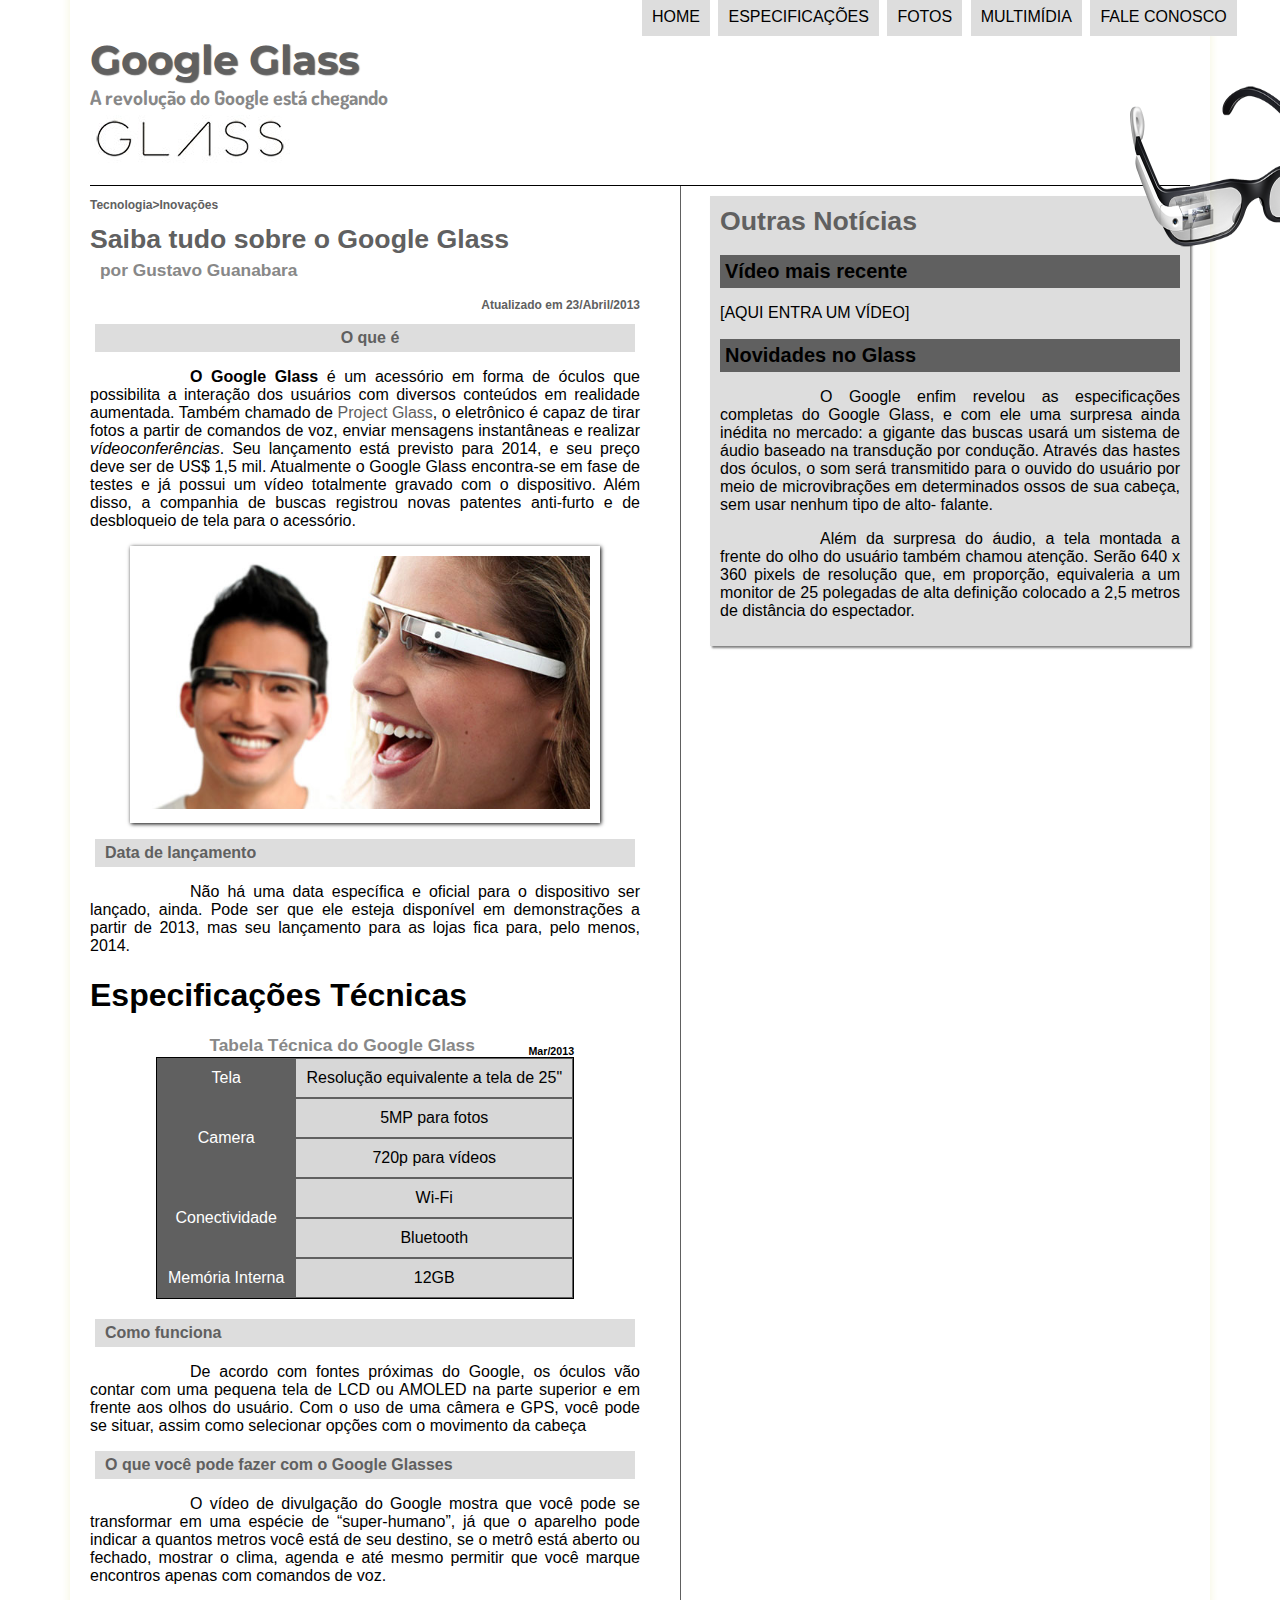
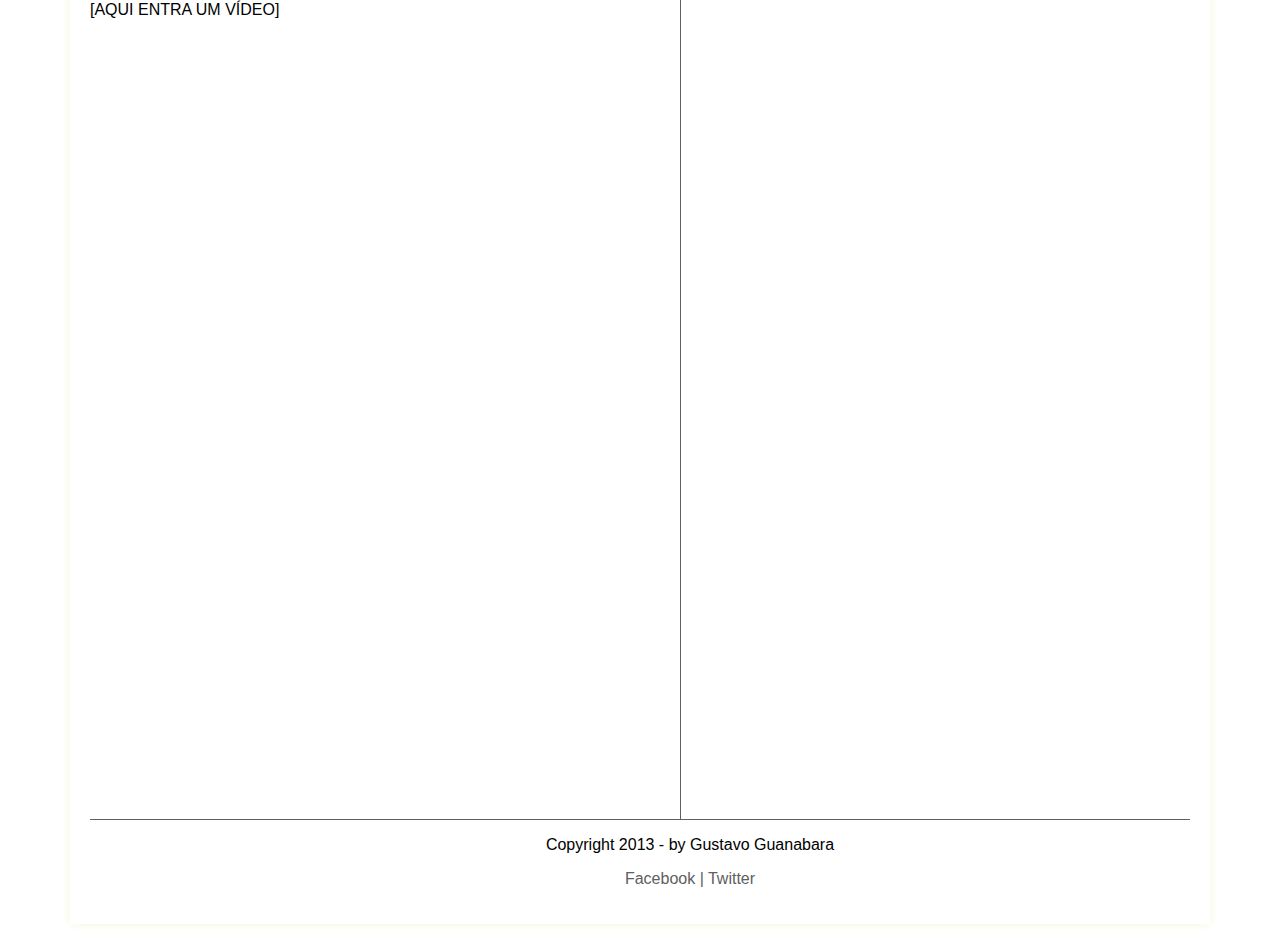
<file: index.html>
<!DOCTYPE html>
<html lang="pt-br" xmlns="http://www.w3.org/1999/html">
<head>
    <meta charset="UTF-8"/>
    <title> tudo sobre google glass </title>
    <link rel="stylesheet" type="text/css" href="_css/estilo.css"/>
</head>
<body>
<div id="interface">
    <header id="cabecalho">
        <hgroup>
            <h1>Google Glass</h1>
            <h2>A revolução do Google está chegando</h2>
        </hgroup>
        <img id="icone" src="_imagens/glass-oculos-preto-grd.png" alt="ícone"/>
        <nav id="menu">
            <h1> Menu Principal </h1>
            <ul>
                <li
                        onmouseover="mudafoto('_imagens/home.png')"
                        onmouseout="mudafoto('_imagens/glass-oculos-preto-grd.png')">
                    <a href="index.html">home</a>
                </li>
                <li
                        onmouseover="mudafoto('_imagens/especificacoes.png')"
                        onmouseout="mudafoto('_imagens/glass-oculos-preto-grd.png')">
                    <a href="specs.html">Especificações</a>
                </li>
                <li
                        onmouseover="mudafoto('_imagens/fotos.png')"
                        onmouseout="mudafoto('_imagens/glass-oculos-preto-grd.png')">
                    <a href="fotos.html">Fotos</a>
                </li>
                <li
                        onmouseover="mudafoto('_imagens/multimidia.png')"
                        onmouseout="mudafoto('_imagens/glass-oculos-preto-grd.png')">
                    <a href="multimidia.html"> Multimídia</a>
                </li>
                <li
                        onmouseover="mudafoto('_imagens/contato.png')"
                        onmouseout="mudafoto('_imagens/glass-oculos-preto-grd.png')">
                    <a href="fale-conosco.html">Fale conosco</a>
                </li>
            </ul>
        </nav>
    </header>
    <section id="corpo">
        <article
                id="noticiaprincipal"
                style="margin-bottom:800px;">
            <header id="cabecalho-artigo">
                <hgroup>
                    <h3> Tecnologia>Inovações </h3>
                    <h1> Saiba tudo sobre o Google Glass </h1>
                    <h2>por Gustavo Guanabara </h2>
                    <h3 class="direita"> Atualizado em 23/Abril/2013 </h3>
                </hgroup>
            </header>
            <h2 style="text-align: center;"> O que é </h2>
            <p>
                <b> O Google Glass </b> é um acessório em forma de óculos que possibilita a interação dos usuários
                com diversos conteúdos em realidade aumentada. Também chamado de <a href="http://glass.google.com"
                                                                                    target="_blank"> Project Glass</a>,
                o eletrônico é capaz de tirar fotos a partir de comandos de voz, enviar mensagens instantâneas e
                realizar <i>vídeoconferências</i>. Seu lançamento está previsto para 2014, e seu preço deve ser de US$
                1,5 mil. Atualmente o Google Glass encontra-se em fase de testes e já possui um vídeo totalmente gravado
                com o dispositivo. Além disso, a companhia de buscas registrou novas patentes anti-furto e de
                desbloqueio de tela para o acessório. </p>
            <figure class="foto-legenda">
                <img src="_imagens/glass-quadro-homem-mulher.jpg" height="320" width="500"/>
                <figcaption>
                    óculos google class
                </figcaption>
            </figure>

            <h2> Data de lançamento </h2>
            <p>Não há uma data específica e oficial para o dispositivo ser lançado, ainda. Pode ser que ele esteja
                disponível em demonstrações a partir de 2013, mas seu lançamento para as lojas fica para, pelo menos,
                2014.</p>

            <h1>Especificações Técnicas</h1>
            <table id="tabela">
                <caption> Tabela Técnica do Google Glass <span>Mar/2013</span></caption>

                <tr>
                    <td class="ce">Tela</td>
                    <td class="cd">Resolução equivalente a tela de 25"</td>
                </tr>
                <tr>
                    <td rowspan="2" class="ce">Camera</td>
                    <td class="cd">5MP para fotos</td>
                </tr>
                <tr>
                    <td class="cd">720p para vídeos</td>
                </tr>
                <tr>
                    <td rowspan="2" class="ce">Conectividade</td>
                    <td class="cd">Wi-Fi</td>
                </tr>
                <tr>
                    <td class="cd">Bluetooth</td>
                </tr>
                <tr>
                    <td class="ce">Memória Interna</td>
                    <td class="cd"> 12GB</td>
                </tr>
            </table>
            <h2>Como funciona</h2>
            <p>De acordo com fontes próximas do Google, os óculos vão contar com uma pequena tela de LCD ou AMOLED na
                parte superior e em frente aos olhos do usuário. Com o uso de uma câmera e GPS, você pode se situar,
                assim como selecionar opções com o movimento da cabeça </p>

            <h2> O que você pode fazer com o Google Glasses </h2>
            <p>O vídeo de divulgação do Google mostra que você pode se transformar em uma espécie de “super-humano”, já
                que o aparelho pode indicar a quantos metros você está de seu destino, se o metrô está aberto ou
                fechado, mostrar o clima, agenda e até mesmo permitir que você marque encontros apenas com comandos de
                voz. </p>

            [AQUI ENTRA UM VÍDEO]
        </article>
    </section>
    <aside id="lateral">

        <h1>Outras Notícias</h1>
        <h2>Vídeo mais recente</h2>

        [AQUI ENTRA UM VÍDEO]

        <h2> Novidades no Glass </h2>
        <p>O Google enfim revelou as especificações completas do Google Glass, e com ele uma surpresa ainda inédita no
            mercado: a gigante das buscas usará um sistema de áudio baseado na transdução por condução. Através das
            hastes dos óculos, o som será transmitido para o ouvido do usuário por meio de microvibrações em
            determinados ossos de sua cabeça, sem usar nenhum tipo de alto-
            <wbr/>
            falante.
        </p>

        <p> Além da surpresa do áudio, a tela montada a frente do olho do usuário também chamou atenção. Serão 640 x 360
            pixels de resolução que, em proporção, equivaleria a um monitor de 25 polegadas de alta definição colocado a
            2,5 metros de distância do espectador. </p>
    </aside>
    <footer id="rodape">
        <p>Copyright 2013 - by Gustavo Guanabara</p>
        <p><a href="http://facebook.com/cursosemvideo" target="_blank"> Facebook |
            <a href="http://x.com/cursosemvideo" target="_blank">Twitter</p>
    </footer>
</div>
</body>
<script src="funcoes.js"></script>
</html>
</file>
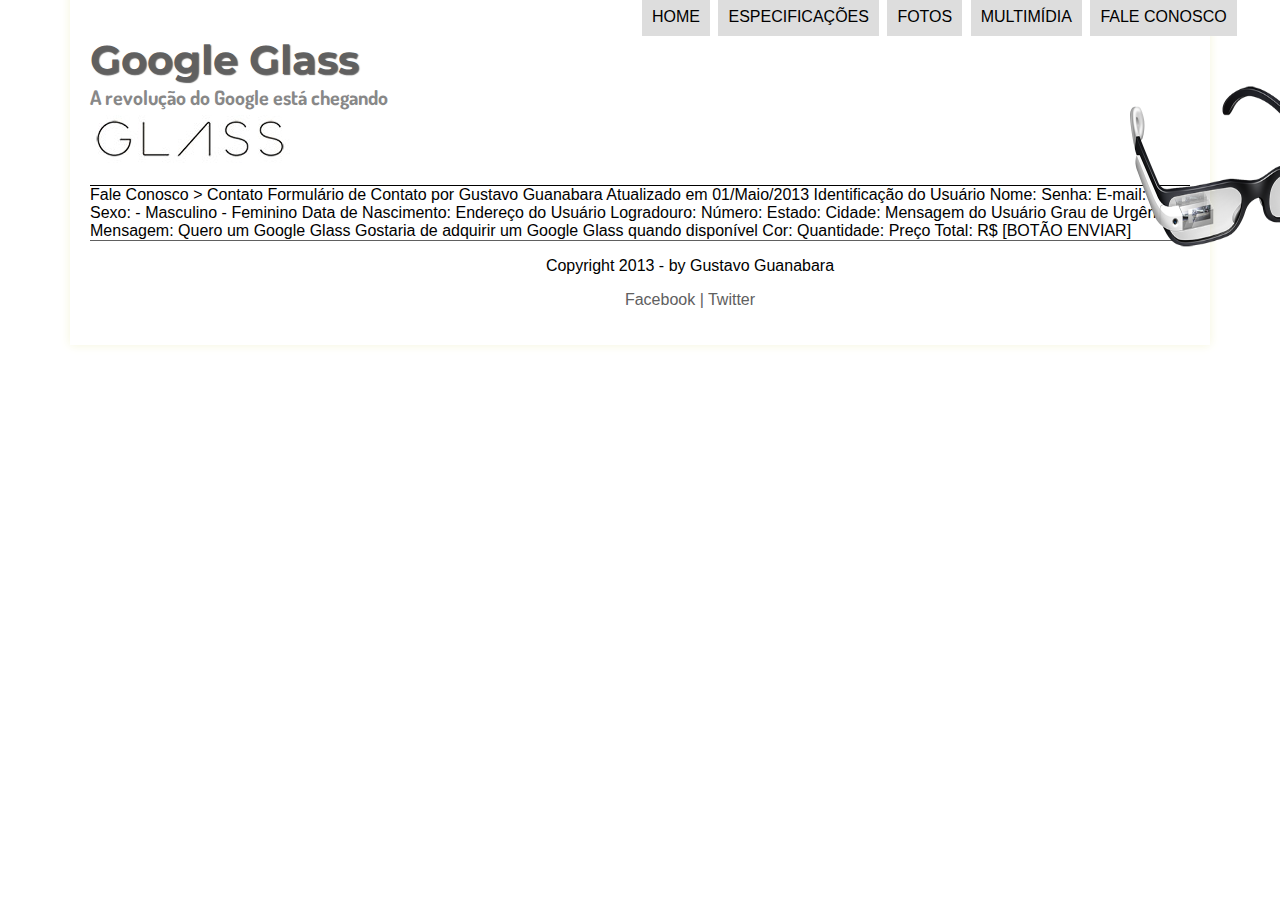
<file: fale-conosco.html>
<!DOCTYPE html >
<hhml lang="pt-br" xmlns="http://www.w3.org/1999/html">
    <head>
        <meta charset="UTF-8"/>
        <title> tudo sobre google glass </title>
        <link rel="stylesheet" type="text/css" href="_css/estilo.css"/>

    </head>
    <script src="funcoes.js" ></script>
    <body>
    <div id= "interface">

        <header  id="cabecalho">
            <hgroup>
                <h1>Google Glass</h1>
                <h2>A revolução do Google está chegando</h2>
            </hgroup>

            <img id="icone" src="_imagens/glass-oculos-preto-grd.png" height="150" width="230"/>


            <nav id = "menu">
                <h1> Menu Principal </h1>
                <ul type="1" start="1">
                    <li onmouseover="mudafoto('_imagens/home.png')" onmouseout="mudafoto('_imagens/contato.png')" ><a href="index.html">home</a></li>
                    <li onmouseover="mudafoto('_imagens/especificacoes.png')"onmouseout="mudafoto('_imagens/contato.png')"><a href="specs.html">Especificações</a></li>
                    <li onmouseover="mudafoto('_imagens/fotos.png')" onmouseout="mudafoto('_imagens/contato.png')"> <a href="fotos.html">Fotos</a> </li>
                    <li onmouseover="mudafoto('_imagens/multimidia.png')" onmouseout="mudafoto('_imagens/contato.png')">  <a href="multimidia.html"> Multimídia</a> </li>
                    <li onmouseover="mudafoto('_imagens/contato.png')" onmouseout="mudafoto('_imagens/contato.png')"><a href="fale-conosco.html">Fale conosco</a> </li>
                </ul>
            </nav>

        </header>
Fale Conosco > Contato
Formulário de Contato
por Gustavo Guanabara
Atualizado em 01/Maio/2013

Identificação do Usuário
    Nome:
    Senha:
    E-mail:
    Sexo:
        - Masculino
        - Feminino
    Data de Nascimento:

Endereço do Usuário
    Logradouro:
    Número:
    Estado:
    Cidade:

Mensagem do Usuário
    Grau de Urgência:
    Mensagem:

Quero um Google Glass
    Gostaria de adquirir um Google Glass quando disponível
    Cor:
    Quantidade:
    Preço Total: R$


[BOTÃO ENVIAR]

        <footer id="rodape">
            <p>Copyright 2013 - by Gustavo Guanabara</p>
            <p>  <a href="http://facebook.com/cursosemvideo" target="_blank"> Facebook |
                <a href="http://x.com/cursosemvideo" target="_blank">Twitter </p>
        </footer>
    </div>
    </body>
</hhml>
</file>
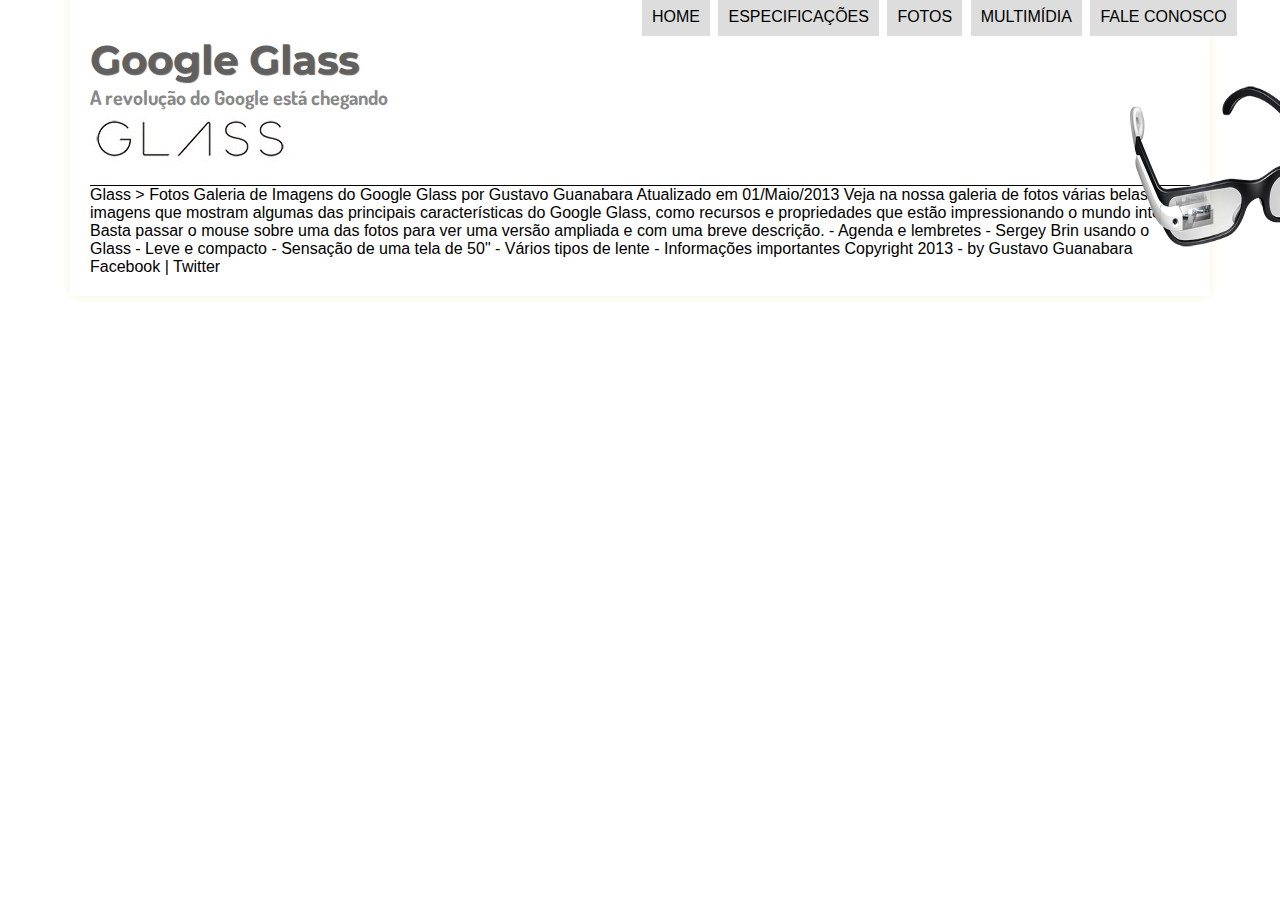
<file: fotos.html>
<!DOCTYPE html >
<hhml lang="pt-br" xmlns="http://www.w3.org/1999/html">
    <head>
        <meta charset="UTF-8"/>
        <title> tudo sobre google glass </title>
        <link rel="stylesheet" type="text/css" href="_css/estilo.css"/>

    </head>
    <script src="funcoes.js" ></script>
    <body>
    <div id= "interface">

        <header  id="cabecalho">
            <hgroup>
                <h1>Google Glass</h1>
                <h2>A revolução do Google está chegando</h2>
            </hgroup>

            <img id="icone" src="_imagens/glass-oculos-preto-grd.png" height="150" width="230"/>


            <nav id = "menu">
                <h1> Menu Principal </h1>
                <ul type="1" start="1">
                    <li onmouseover="mudafoto('_imagens/home.png')" onmouseout="mudafoto('_imagens/fotos.png')" ><a href="index.html">home</a></li>
                    <li onmouseover="mudafoto('_imagens/especificacoes.png')"onmouseout="mudafoto('_imagens/fotos.png')"><a href="specs.html">Especificações</a></li>
                    <li onmouseover="mudafoto('_imagens/fotos.png')" onmouseout="mudafoto('_imagens/fotos.png')"> <a href="fotos.html">Fotos</a> </li>
                    <li onmouseover="mudafoto('_imagens/multimidia.png')" onmouseout="mudafoto('_imagens/fotos.png')">  <a href="multimidia.html"> Multimídia</a> </li>
                    <li onmouseover="mudafoto('_imagens/contato.png')" onmouseout="mudafoto('_imagens/fotos.png')"><a href="fale-conosco.html">Fale conosco</a> </li>
                </ul>
            </nav>

        </header>

Glass > Fotos
Galeria de Imagens do Google Glass
por Gustavo Guanabara
Atualizado em 01/Maio/2013

Veja na nossa galeria de fotos várias belas imagens que mostram algumas das principais características do Google Glass, como recursos e propriedades que estão impressionando o mundo inteiro. Basta passar o mouse sobre uma das fotos para ver uma versão ampliada e com uma breve descrição.

- Agenda e lembretes
- Sergey Brin usando o Glass
- Leve e compacto
- Sensação de uma tela de 50"
- Vários tipos de lente
- Informações importantes

Copyright 2013 - by Gustavo Guanabara

Facebook | Twitter
</file>
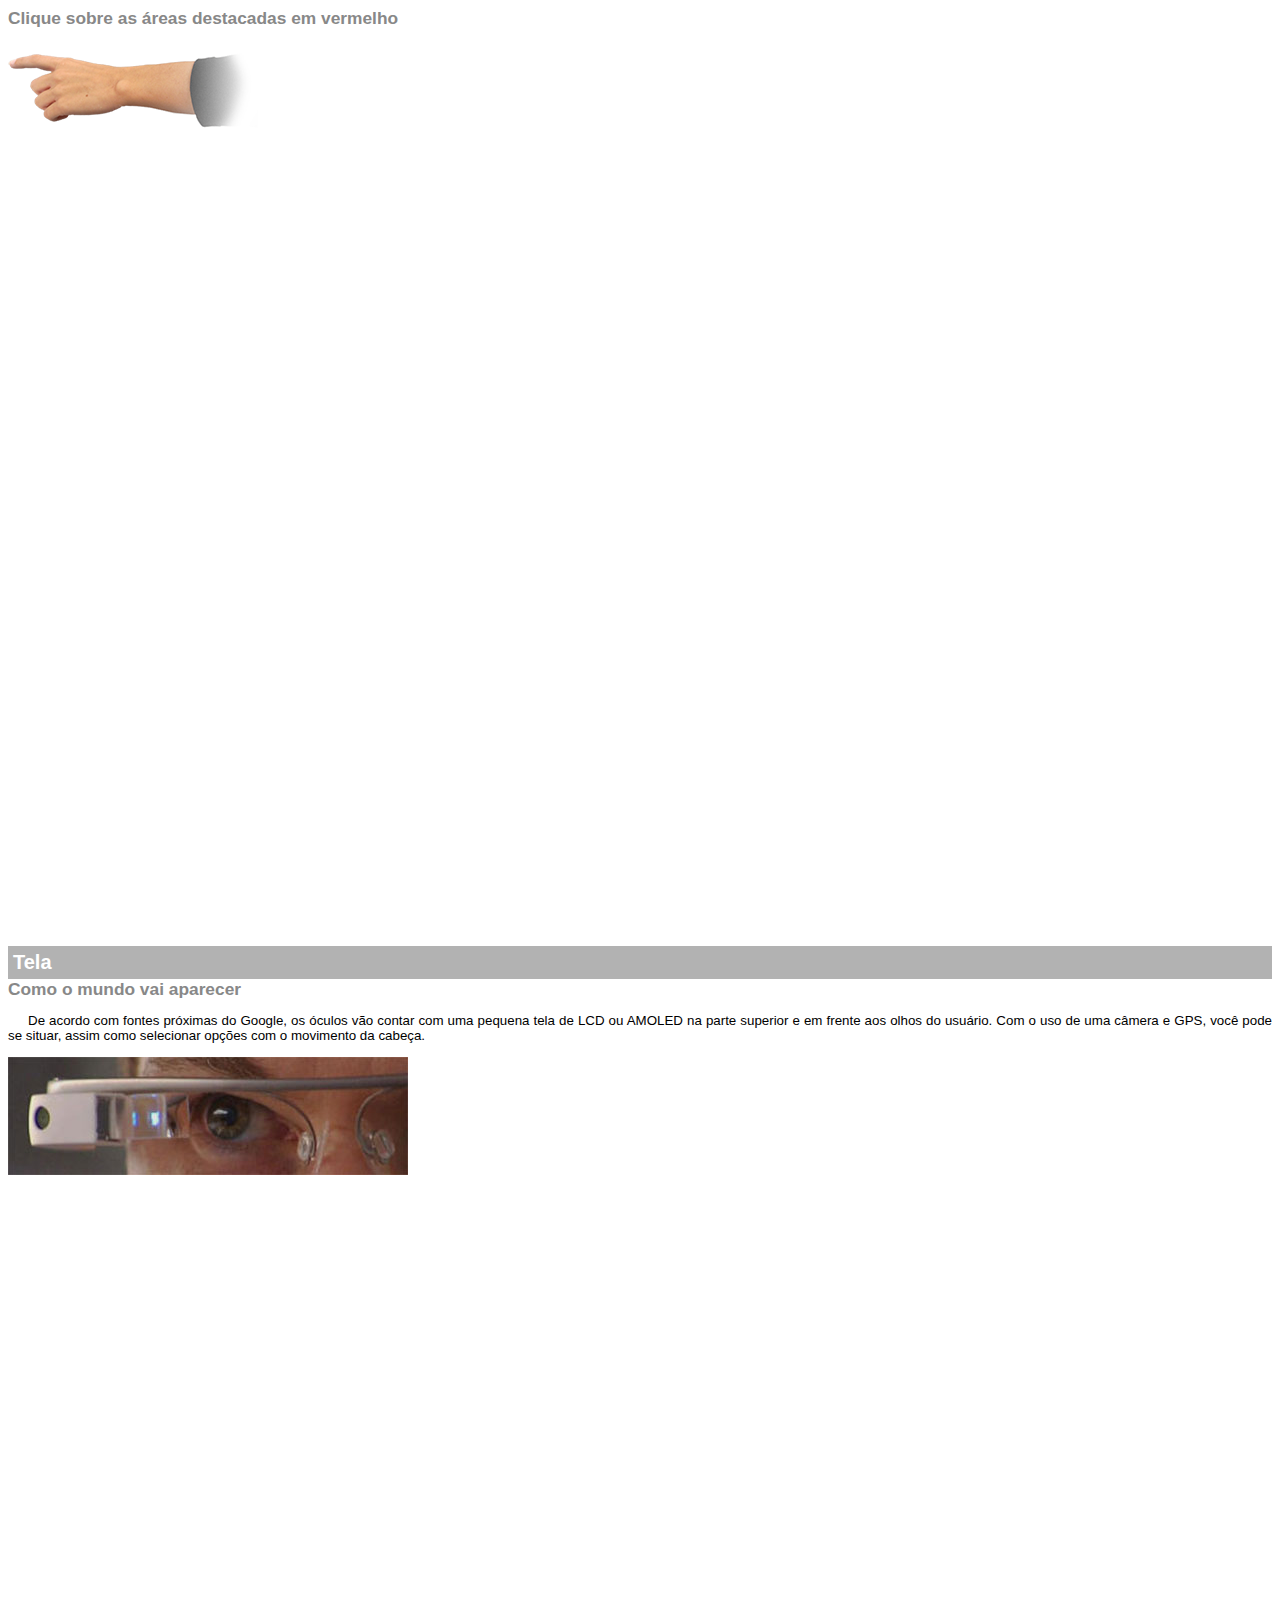
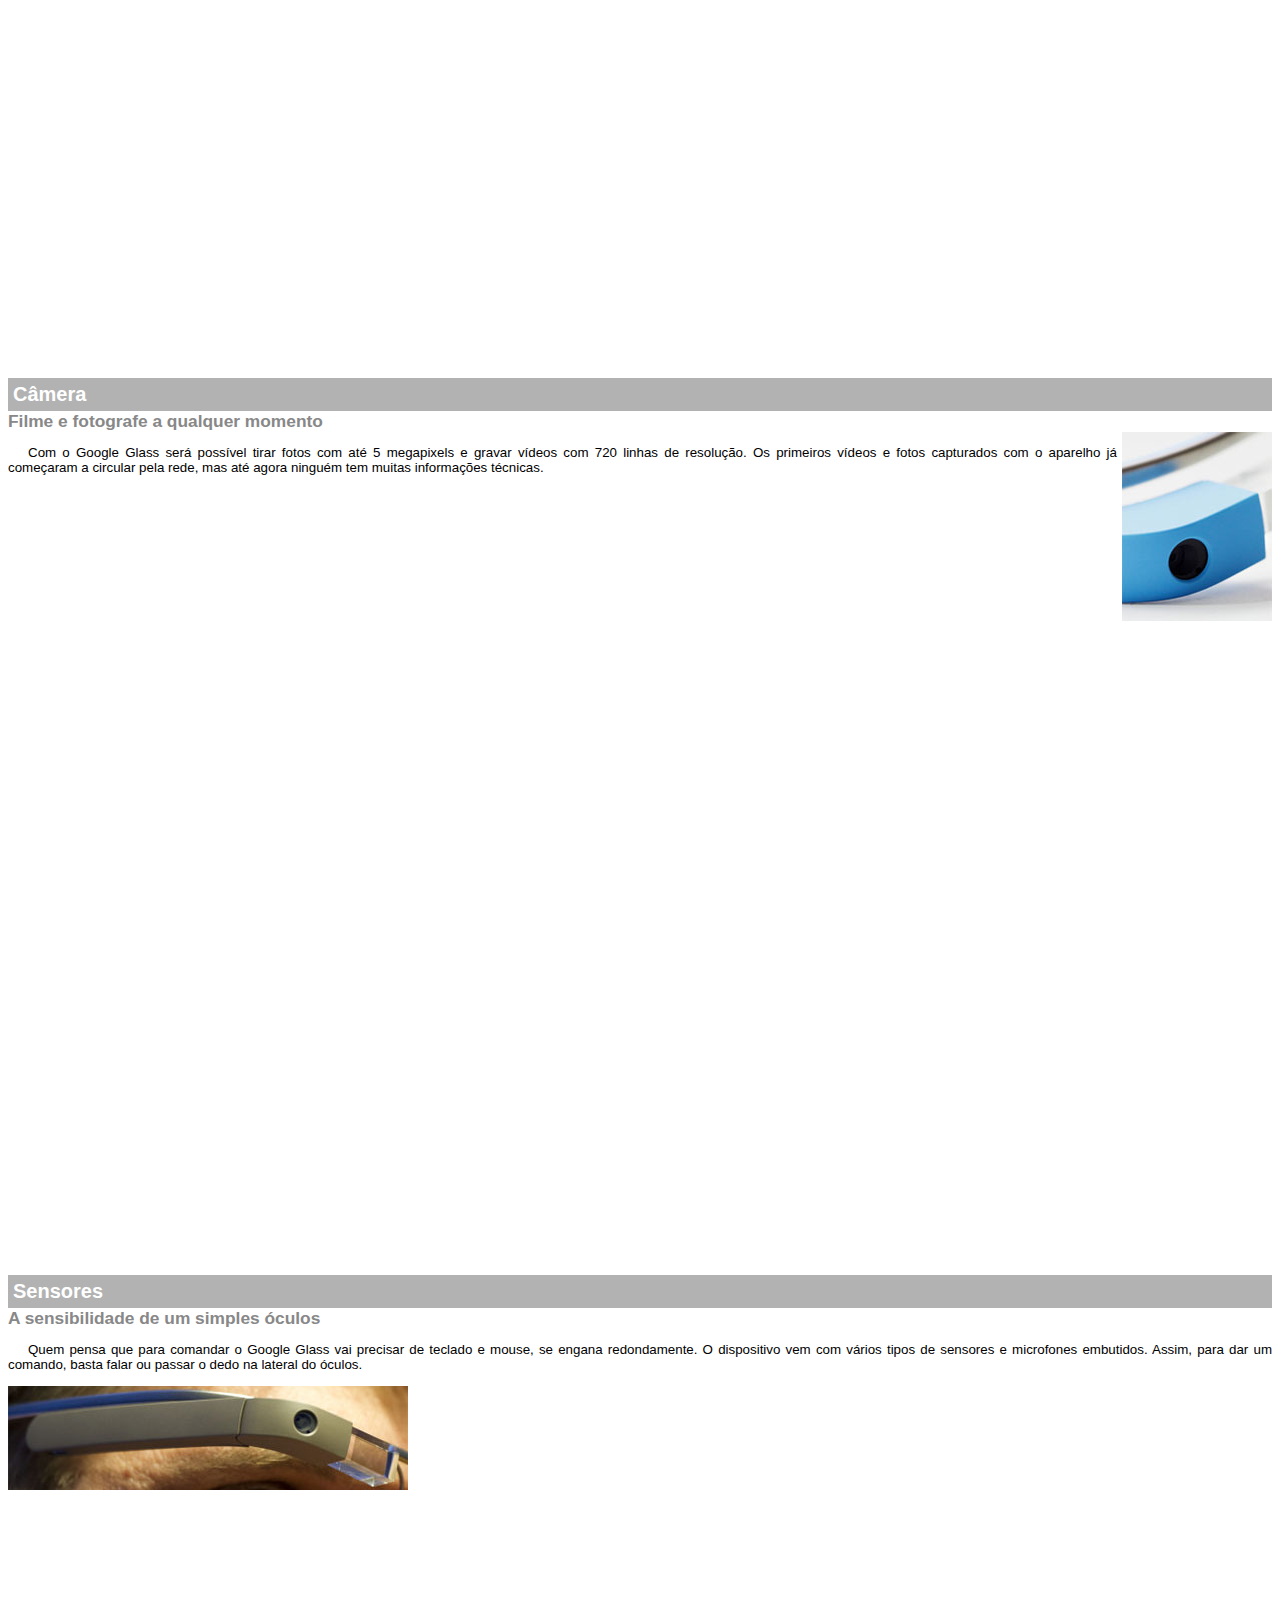
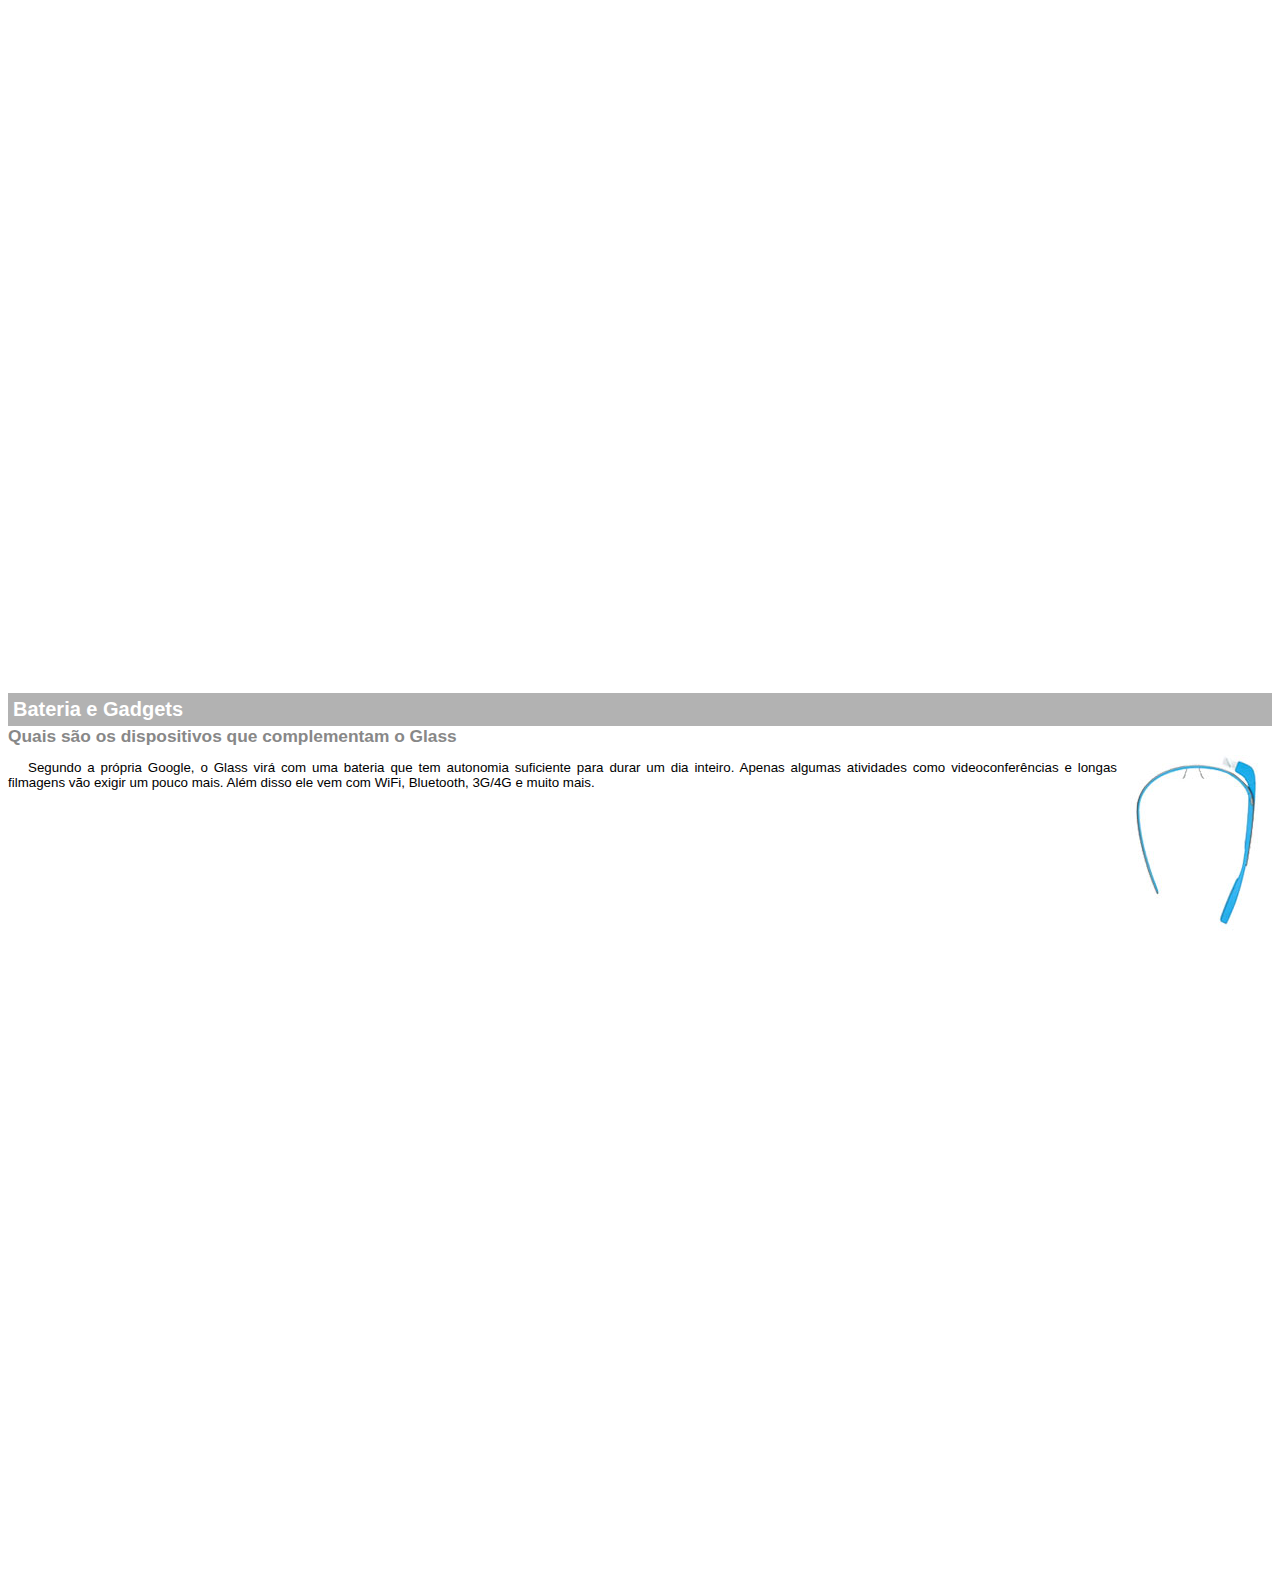
<file: google-glass.html>
<!DOCTYPE html>
<html lang="pt-br">
<head>
    <meta charset="UTF-8"/>
    <link rel="stylesheet" type="text/css" href="_css/google-glass.css">
    <title> Informações sobre o Google Glass</title>
</head>

<body>
    <article id="topo" style="margin-bottom: 800px;">
        <header>
            <h2>Clique sobre as áreas destacadas em vermelho</h2>
        </header>
       <img src="_imagens/mao.png" alt="Mão apontando para esquerda"/>

    </article>

    <article id="tela" style="margin-bottom: 800px;">
        <header>
            <h1>Tela</h1>
            <h2>Como o mundo vai aparecer</h2>
        </header>

        <p>De acordo com fontes próximas do Google, os óculos vão contar com uma pequena tela de LCD ou AMOLED na parte
            superior e em frente aos olhos do usuário. Com o uso de uma câmera e GPS, você pode se situar, assim como
            selecionar opções com o movimento da cabeça.</p>
       <img src="_imagens/det-tela.jpg" alt ="tela do google glass"/>
    </article>


    <article id="camera" style="margin-bottom: 800px;">
        <header>
            <h1>Câmera</h1>
            <h2>Filme e fotografe a qualquer momento</h2>
        </header>
        <img src="_imagens/det-camera.jpg"  class="img-dir" alt="camera do google glass"/>
        <p>
            Com o Google Glass será possível tirar fotos com até 5 megapixels e gravar vídeos com 720 linhas de resolução. Os
            primeiros vídeos e fotos capturados com o aparelho já começaram a circular pela rede, mas até agora ninguém tem
            muitas informações técnicas.
        </p>
    </article>


    <article id="sensores" style="margin-bottom: 800px;">
        <header>
            <h1>Sensores</h1>
            <h2>A sensibilidade de um simples óculos</h2>
        </header>
        <p>Quem pensa que para comandar o Google Glass vai precisar de teclado e mouse, se engana redondamente. O
            dispositivo
            vem com vários tipos de sensores e microfones embutidos. Assim, para dar um comando, basta falar ou passar o
            dedo na
            lateral do óculos.</p>
        <img src="_imagens/det-touch.jpg" alt ="sensores do google glass"/>
    </article>
    <article id="gadgets" style="margin-bottom: 800px;">
        <header>
            <h1>Bateria e Gadgets</h1>
            <h2>Quais são os dispositivos que complementam o Glass</h2>
            <img src="_imagens/det-bateria.jpg" class="img-dir" alt="bateria do google glass"/>
            <p>Segundo a própria Google, o Glass virá com uma bateria que tem autonomia suficiente para durar um dia
                inteiro. Apenas
                algumas atividades como videoconferências e longas filmagens vão exigir um pouco mais. Além disso ele vem
                com WiFi,
                Bluetooth, 3G/4G e muito mais.</p>
        </header>
    </article>
</body>
</html>
</file>
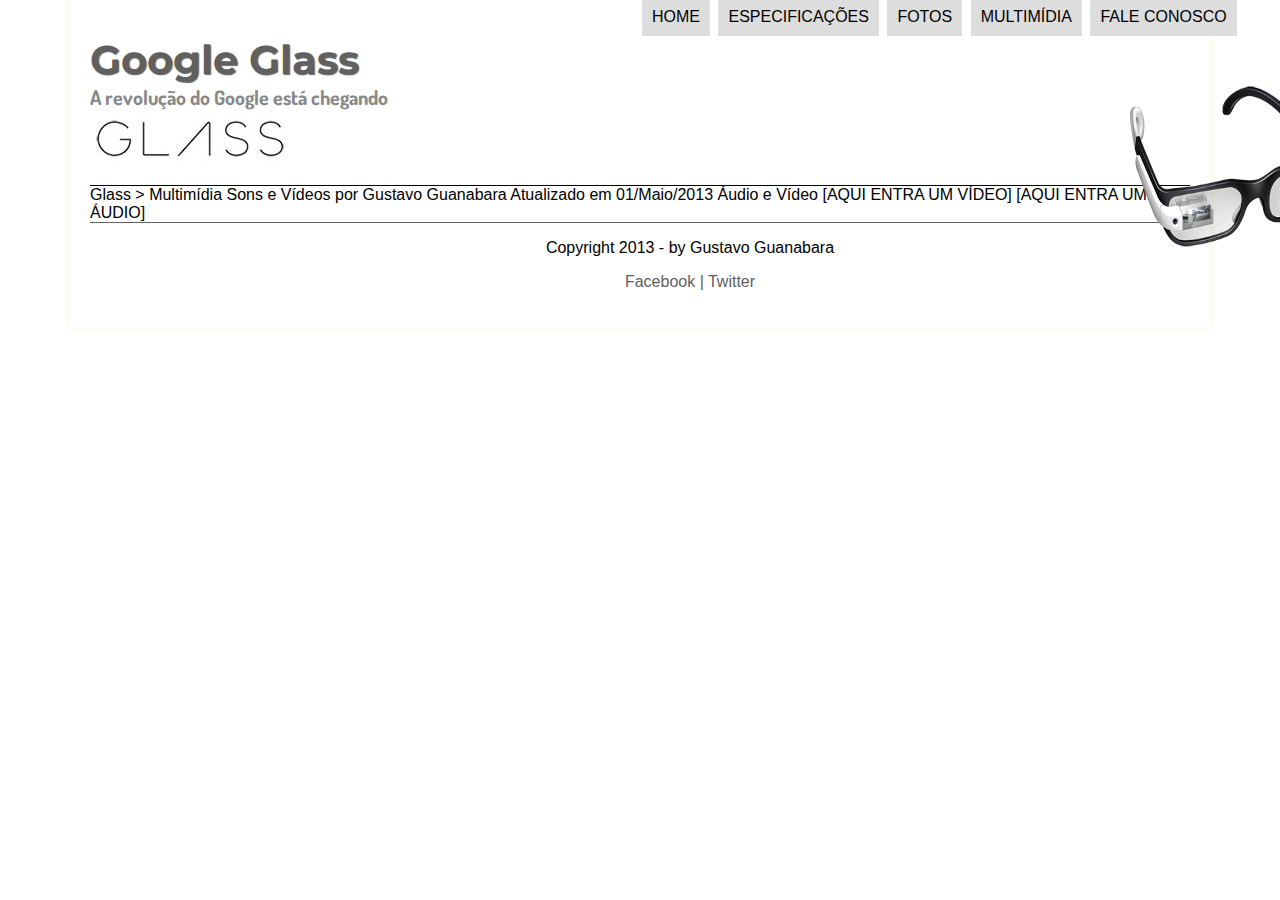
<file: multimidia.html>
<!DOCTYPE html >
<hhml lang="pt-br" xmlns="http://www.w3.org/1999/html">
    <head>
        <meta charset="UTF-8"/>
        <title> tudo sobre google glass </title>
        <link rel="stylesheet" type="text/css" href="_css/estilo.css"/>

    </head>
    <script src="funcoes.js" ></script>
    <body>
    <div id= "interface">

        <header  id="cabecalho">
            <hgroup>
                <h1>Google Glass</h1>
                <h2>A revolução do Google está chegando</h2>
            </hgroup>

            <img id="icone" src="_imagens/glass-oculos-preto-grd.png" height="150" width="230"/>


            <nav id = "menu">
                <h1> Menu Principal </h1>
                <ul type="1" start="1">
                    <li onmouseover="mudafoto('_imagens/home.png')" onmouseout="mudafoto('_imagens/multimidia.png')" ><a href="index.html">home</a></li>
                    <li onmouseover="mudafoto('_imagens/especificacoes.png')"onmouseout="mudafoto('_imagens/multimidia.png')"><a href="specs.html">Especificações</a></li>
                    <li onmouseover="mudafoto('_imagens/fotos.png')" onmouseout="mudafoto('_imagens/multimidia.png')"> <a href="fotos.html">Fotos</a> </li>
                    <li onmouseover="mudafoto('_imagens/multimidia.png')" onmouseout="mudafoto('_imagens/multimidia.png')">  <a href="multimidia.html"> Multimídia</a> </li>
                    <li onmouseover="mudafoto('_imagens/contato.png')" onmouseout="mudafoto('_imagens/multimidia.png')"><a href="fale-conosco.html">Fale conosco</a> </li>
                </ul>
            </nav>

        </header>

Glass > Multimídia
Sons e Vídeos
por Gustavo Guanabara
Atualizado em 01/Maio/2013


Áudio e Vídeo

[AQUI ENTRA UM VÍDEO]
[AQUI ENTRA UM ÁUDIO]

        <footer id="rodape">
            <p>Copyright 2013 - by Gustavo Guanabara</p>
            <p>  <a href="http://facebook.com/cursosemvideo" target="_blank"> Facebook |
                <a href="http://x.com/cursosemvideo" target="_blank">Twitter </p>
        </footer>
    </div>
    </body>
</hhml>
</file>
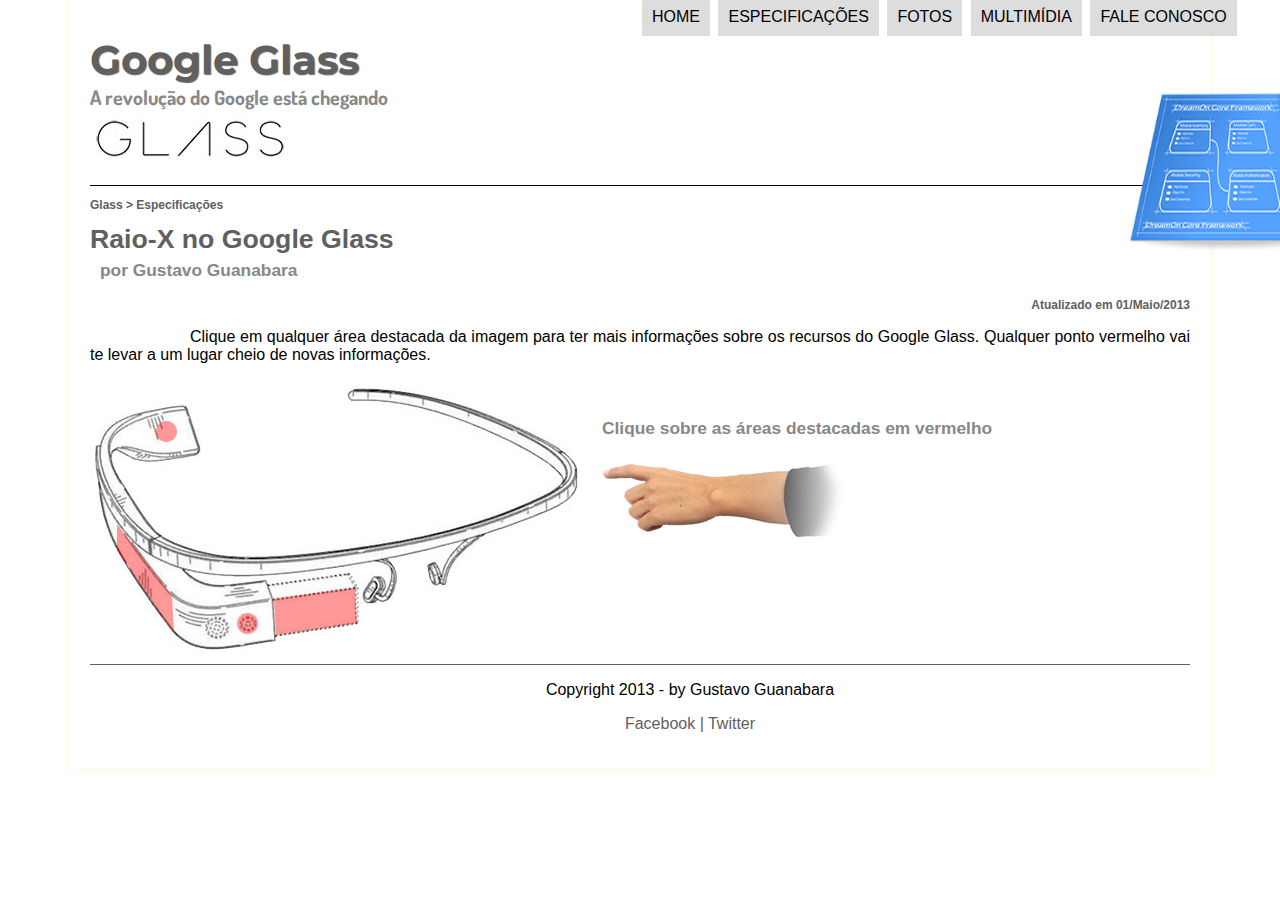
<file: specs.html>
<!DOCTYPE html>
<html lang="pt-br" xmlns="http://www.w3.org/1999/html" xmlns="http://www.w3.org/1999/html">
<head>
    <meta charset="UTF-8"/>
    <title> tudo sobre google glass </title>
    <link rel="stylesheet" type="text/css" href="_css/estilo.css"/>
    <link rel="stylesheet" type="text/css" href="_css/specs.css"/>


</head>
<script src="funcoes.js"></script>
<body>
<div id="interface">

    <header id="cabecalho">
        <hgroup>

            <h1>Google Glass</h1>
            <h2>A revolução do Google está chegando</h2>
        </hgroup>

        <img id="icone" src="_imagens/especificacoes.png" height="150" width="230"/>


        <nav id="menu">
            <h1> Menu Principal </h1>
            <ul type="1" start="1">
                <li onmouseover="mudafoto('_imagens/home.png')" onmouseout="mudafoto('_imagens/especificacoes.png')"><a
                        href="index.html">home</a></li>
                <li onmouseover="mudafoto('_imagens/especificacoes.png')"
                    onmouseout="mudafoto('_imagens/especificacoes.png')"><a href="specs.html">Especificações</a></li>
                <li onmouseover="mudafoto('_imagens/fotos.png')" onmouseout="mudafoto('_imagens/especificacoes.png')"><a
                        href="fotos.html">Fotos</a></li>
                <li onmouseover="mudafoto('_imagens/multimidia.png')"
                    onmouseout="mudafoto('_imagens/especificacoes.png')"><a href="multimidia.html"> Multimídia</a></li>
                <li onmouseover="mudafoto('_imagens/contato.png')" onmouseout="mudafoto('_imagens/especificacoes.png')">
                    <a href="fale-conosco.html">Fale conosco</a></li>
            </ul>
        </nav>

    </header>

    <section id="corpo-full">
        <article id="noticiaprincipal">
            <header id="cabecalho-artigo">
                <hgroup>

                    <h3>Glass > Especificações</h3>
                    <h1>Raio-X no Google Glass</h1>
                    <h2>por Gustavo Guanabara</h2>
                    <h3 class="direita">Atualizado em 01/Maio/2013</h3>
                </hgroup>
            </header>

            <p>Clique em qualquer área destacada da imagem para ter mais informações sobre os recursos do Google Glass.
                Qualquer ponto vermelho vai te levar a um lugar cheio de novas informações.</p>

            <section id="conteudo">
                <img src="_imagens/glass-esquema-marcado.jpg" usemap="#meumapa"/>
                <map name="meumapa">
                    <area shape="rect" coords="179,202,270,260" href="google-glass.html#tela" target="janela">
                    <area shape="circle" coords="158,243,12" href="google-glass.html#camera" target="janela">
                    <area shape="circle" coords="73,52,12" href="google-glass.html#gadgets" target="janela">
                    <area shape="poly" coords="28,143,83,216,84,249,27,169" href="google-glass.html#sensores"
                          target="janela">
                </map>
                <iframe id="frame-spec" src="google-glass.html" name="janela"></iframe>
            </section>
        </article>
    </section>


    <footer id="rodape">
        <p>Copyright 2013 - by Gustavo Guanabara</p>
        <p>
            <a href="http://facebook.com/cursosemvideo" target="_blank"> Facebook |
                <a href="http://x.com/cursosemvideo" target="_blank">Twitter
        </p>
    </footer>
</div>
</body>
</html>
</file>
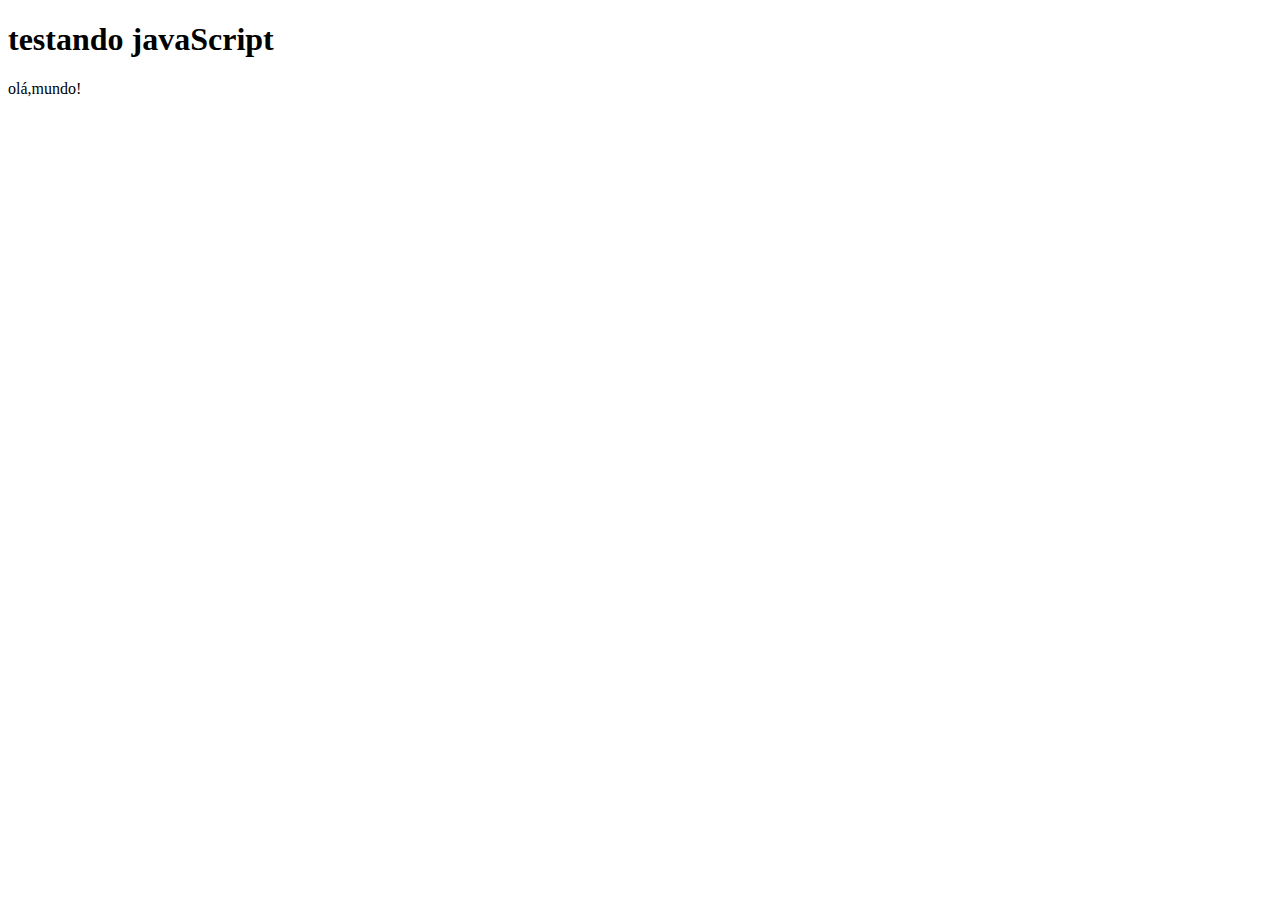
<file: _css/testejs01.html>
<!DOCTYPE html>
<html lang="pt-br">
<head>
    <meta charset="UTF-8"/>
    <title>teste javascript</title>

</head>
<body>
<h1>testando javaScript</h1>
<script >
    alert("olá,mundo");
    document.write("olá,mundo!");
</script>
</body>
</html>
</file>
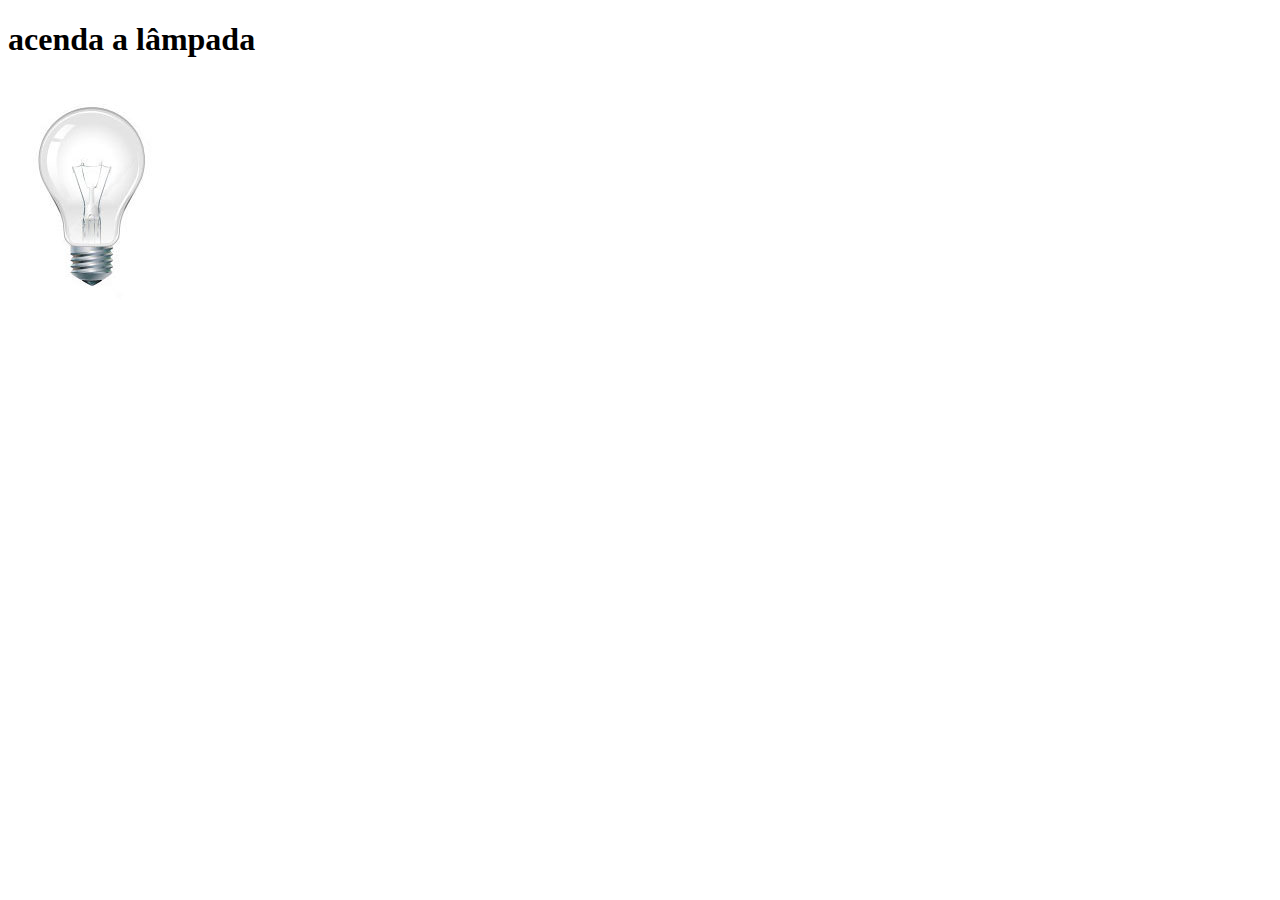
<file: _css/testejs02.html>
<!DOCTYPE html>
<html lang="en">
<head>
    <meta charset="UTF-8">
    <title>teste java script</title>
    <script>
        function acendeLampada() {
            document.getElementById("luz").src = "../_imagens/lampada-acesa.jpg";
        }
        function apagaLampada() {
            document.getElementById("luz").src="../_imagens/lampada-apagada.jpg"
        }
        function quebraLamapda(){
            document.getElementById("luz").src="../_imagens/lampada-quebrada.jpg"
        }

      </script>

</head>
<body>
<h1> acenda a lâmpada</h1>
<img src="../_imagens/lampada-apagada.jpg" height="220" width="169"  id="luz"   onmousemove="acendeLampada()" onmouseout="apagaLampada()" onclick="quebraLamapda()"
</body>
</html>
</file>
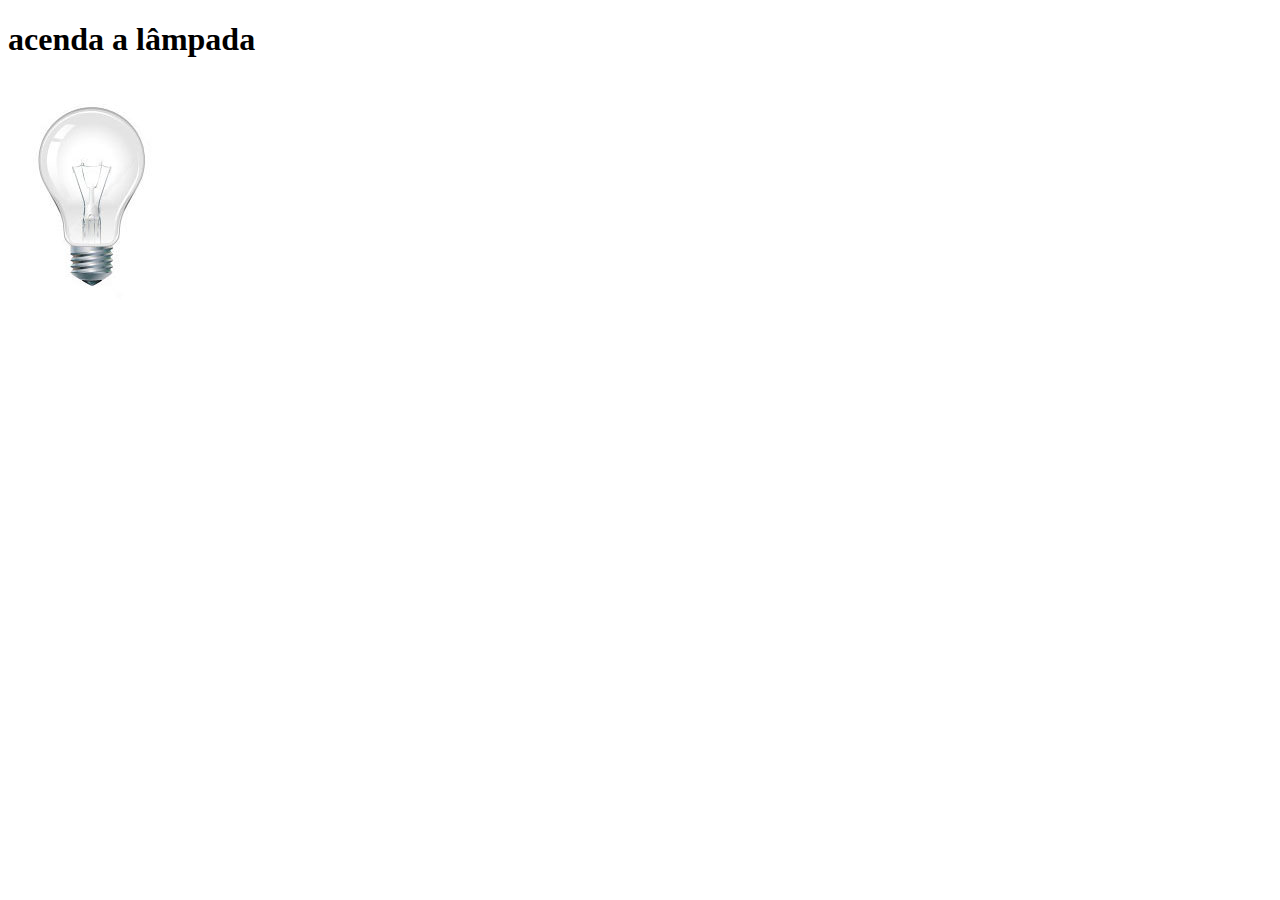
<file: _css/testejs03.html>
<!DOCTYPE html>
<html lang="en">
<head>
    <meta charset="UTF-8">
    <title>teste java script</title>
    <script>
        var quebrada =false;
        function mudaLampada(tipo) {
            if(tipo == 1){
                arquivo = "../_imagens/lampada-acesa.jpg";
            }
            if (tipo == 2){
                arquivo = "../_imagens/lampada-apagada.jpg";
            }
            if(tipo == 3){
                arquivo = "../_imagens/lampada-quebrada.jpg";

            }
            if (!quebrada) {
                document.getElementById("luz").src = arquivo;
             if(tipo==3){
                 quebrada= true;
             }
            }

        }

        </script>

</head>
<body>
<h1> acenda a lâmpada</h1>
<img src="../_imagens/lampada-apagada.jpg"  id="luz"  onmousemove="mudaLampada(1)" onmouseout="mudaLampada(2)" onclick="mudaLampada(3)"
</body>
</html>
</file>
<file: _css/estilo.css>
@charset "UTF-8";
@import url('https://fonts.googleapis.com/css2?family=Dosis:wght@200;700&family=Kalnia:wght@300&family=Montserrat:ital,wght@0,500;1,400&display=swap');
@import url('https://fonts.googleapis.com/css2?family=Dosis:wght@200;700&display=swap');


body {
    font-family: Arial, sans-serif;
    background-color:white;
    color: black;
}
div#interface {
    width: 1100px;
    background-color: white;
    margin: -20px auto 0px auto;
    box-shadow: 0px 0px 10px beige;
    padding: 20px;
}
p {
    text-align: justify;
    text-indent: 100px;
}
a{
    color: #606060;
    text-decoration: none;
}
a:hover {
        text-decoration: underline ;
}
  header#cabecalho img#icone {
        position: absolute;
        left: 1130px;
        top: 80px;
  }

  img#icone {
      width: 200px;
      height: 170px;
  }
  header#cabecalho {
      border-bottom: 1px black solid;
      height: 150px;
      background: url("../_imagens/glass-logo-peq.jpg") no-repeat 0px 80px ;
  }
  header#cabecalho h1 {
      font-family: 'Montserrat', sans-serif;
      font-size: 30pt;
      color: #606060;
      text-shadow: 1px 1px 1px rgba(0,0,0,.6);
      margin-bottom: 0px;
  }

  header#cabecalho h2 {
      font-family: 'Dosis', sans-serif;
      color: #888888;
      font-size: 15pt;
      padding: 0px;
      margin-top: 0px;

  }

header#cabecalho-artigo h3{
    font-size: 12px;
    color: #606060;
}

figure.foto-legenda {
    border: 10px solid white;
    box-shadow: 1px 1px 4px black;
    position: relative;

}
figure.foto-legenda img {
    width: 100%;
    height: 100%;

}



figure.foto-legenda figcaption {
    opacity:0;
    position: absolute;
    top: 0px;
    background-color: rgba(0,0,0,.4);
    color: white;
    width: 100%;
    height: 100%;

}

figure.foto-legenda:hover figcaption {
    opacity:1;

}
nav#menu {
    display: block;
}
nav#menu ul {
    list-style: none;
    text-transform: uppercase;
    position: absolute;
    top:-20px;
    left:600px;
}

nav#menu li {
    display: inline-block;
    background-color:#dddddd;
    padding: 10px;
    margin: 2px;
    transition: background-color 1s;
}
nav#menu li:hover {
    background-color: #606060;
}
nav#menu h1 {
    display: none;
}
nav#menu a{
    color: black;
    text-decoration: none;
}
nav#menu a:hover{
    color: white;
}

section#corpo {
    display: block;
    width: 550px;
    float: left;
    border-right: 1px solid #606060;
    padding-right:40px;


}

article#noticiaprincipal h2 {
    font-size: 12pt;
    color: #606060;
    background-color: #dddddd;
    padding: 5px 0px 5px 10px;
    margin: 5px;
}

header#cabecalho-artigo h1{
    font-family: 'fontelogo' , sans-serif;
    font-size: 20pt;
    color: #606060;
    margin-top: 0px;
    margin-bottom: 0px;
}

header#cabecalho-artigo h2{
    font-size: 13pt;
    color: #888888;
    background: #ffffff;
    margin: 0px;
}

header#cabecalho-artigo h3{

}

.direita{
   text-align: right;
}
table#tabela{
    border:1px solid black;
    border-spacing: 0px;
    margin-left: auto;
    margin-right: auto;
    margin-bottom: 20px;

}
table#tabela td {
    border:1px solid #606060;
    padding: 10px;
    text-align: center;

}
table#tabela td.ce {
    color: #ffffff;
    background-color: #606060;
}
table#tabela td.cd{
    background-color: #cececece;
}
table#tabela caption{
    color: #888888;
    font-size: 13pt;
    font-weight: bolder;
}
table#tabela caption span{
    display: block;
    float: right;
    color: #000000;
    font-size: 8pt;
    margin-top: 10px;

}
aside#lateral {
    display: block;
    width: 460px;
    float: right;
    background-color: #dddddd;
    padding: 10px;
    margin-top: 10px;
    box-shadow: 2px 2px 2px rgba(0,0,0,.5);

}

aside#lateral h1{
    font-family: 'fontelogo', sans-serif;
    font-size: 20pt;
    color: #606060;
    margin-top:0px ;
}
aside#lateral h2{
    background-color:#606060 ;
    font-size: 15pt;
    padding: 5px;
}

footer#rodape {
    clear: both;
    border-top:  1px  solid #606060 ;

}
footer#rodape p {
    text-align: center;
}

body::-webkit-scrollbar {
    display: none;
}
</file>
<file: _css/google-glass.css>
body
{
    font-family:Arial;
    font-size: 10pt;
    overflow: hidden;

}

p
{
    text-align: justify;
    text-indent: 20px;
}

article h1
{
    font-size: 15pt;
    color: #ffffff;
    background-color: rgba(0,0,0,.3);
    padding: 5px;
    margin: 0;
}

article h2
{
    font-size: 13pt;
    color: #888888;
    margin:0;
}

img.img-dir
{
    display: block;
    float: right;
    margin-left: 5px;
}
</file>
<file: _css/specs.css>
@charset "UTF-8";
/*section#conteudo {*/
/*    width: 10px;*/
/*    margin: auto;*/
/*}*/
iframe#frame-spec {
    width: 500px;
    height: 250px;
    border: none;
}
</file>
